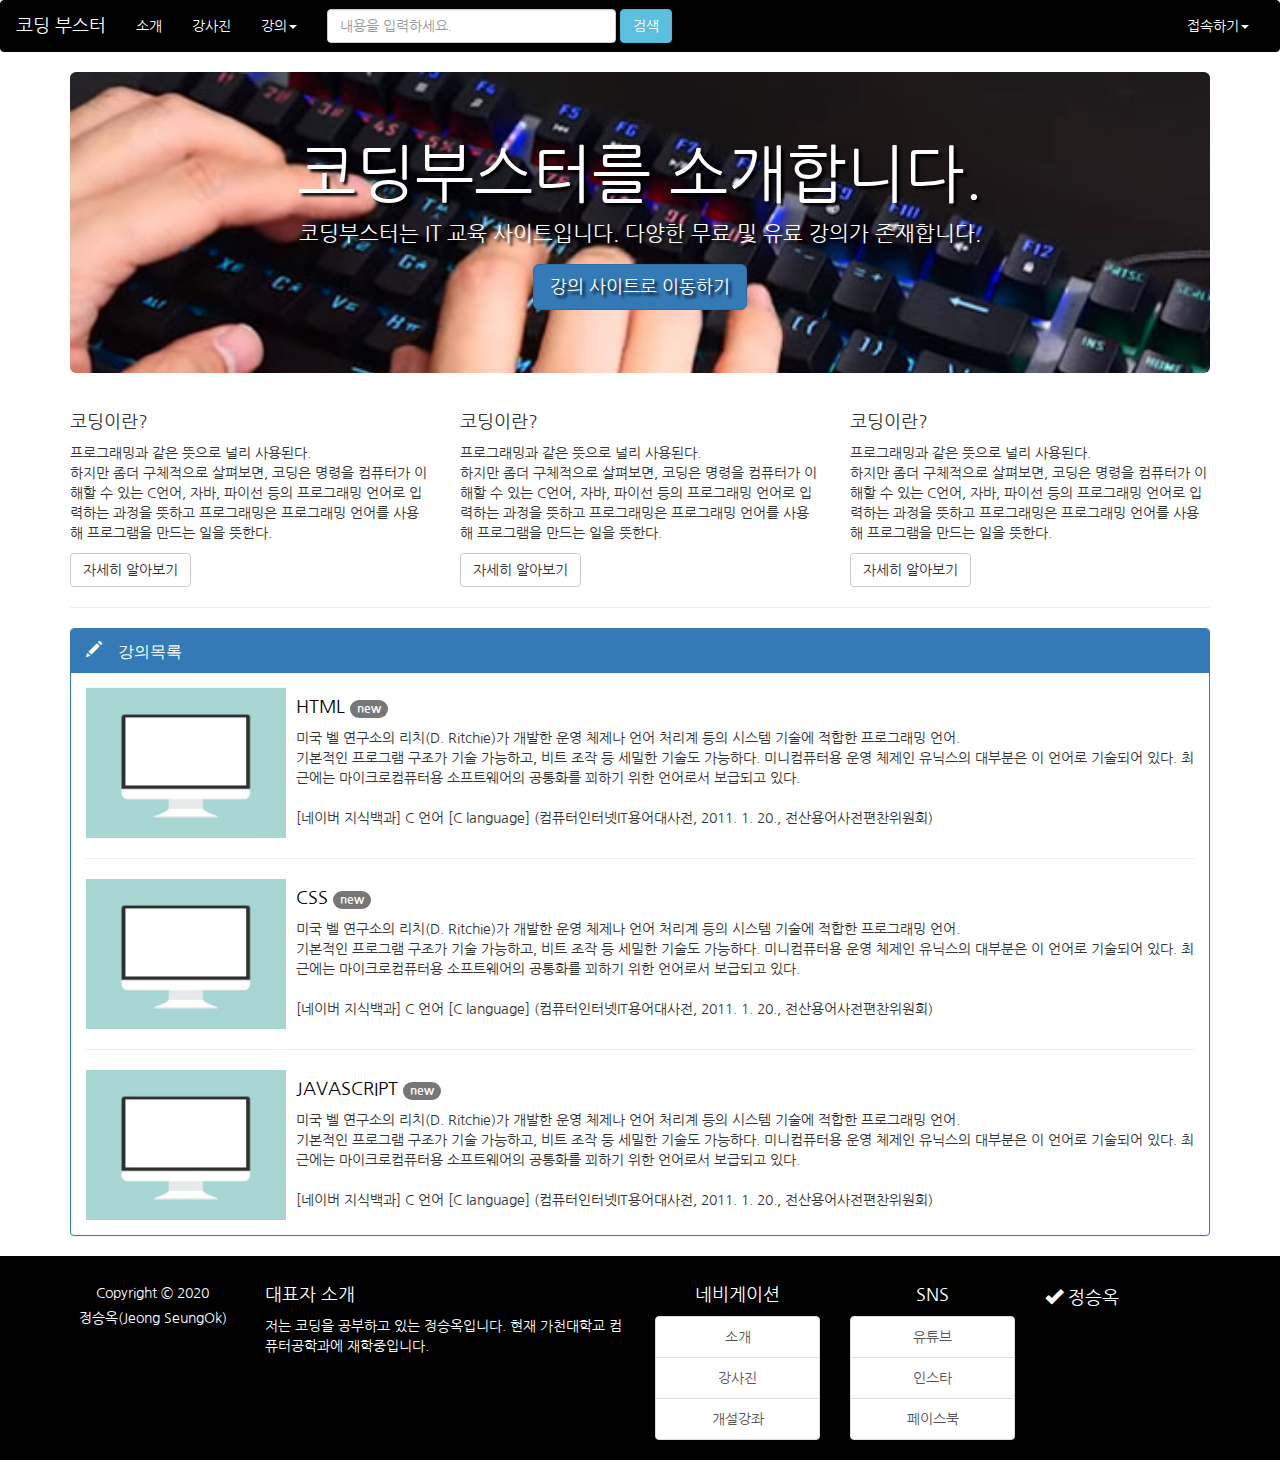
<file: index.html>
<!DOCTYPE html>
<html lang="en">
<head>
    <meta charset="UTF-8">
    <meta name="viewport" content="width=device-width, initial-scale=1.0">
    <title>코딩부스터</title>
    <link rel="stylesheet" href="css/bootstrap.css">
    <link rel="stylesheet" href="css/index.css"> <!--외부스타일시트 불러오기-->
    <style type="text/css">
        .jumbotron{
            background-image: url('images/background.jpeg');
            background-size: cover;
            color: white;
            text-shadow: black 0.2em 0.2em 0.2em;
        }
    </style>
</head>
<body>
    <nav class="navbar navbar-default"> 
        <div class="container-fluid">
            <div class="navbar-header">
                <button type="button" class="navbar-toggle collapsed" data-toggle="collapse" data-target="#bs-example-navbar-collapse-1" aria-expanded="false">
                    <span class="sr-only"></span>
                    <span class="icon-bar"></span>
                    <span class="icon-bar"></span>
                    <span class="icon-bar"></span>
                </button> 
                <a href="index.html" class="navbar-brand">코딩 부스터</a>
            </div>
            <div class="collapse navbar-collapse" id="bs-example-navbar-collapse-1">
                <ul class="nav navbar-nav">
                    <li class="active"><a href="index.html">소개<span class="sr-only"></span></a></li>
                    <li><a href="instructor.html">강사진</a></li>
                    <li class="dropdown"><a class="dropdwon-toggle" data-toggle="dropdown" role="button" aria-haspopup="true" aria-expanded="false" href="">강의<span class="caret"></span></a>
                        <ul class="dropdown-menu">
                            <li><a href="lecture.html?lectureName=HTML">HTML</a></li>
                            <li><a href="lecture.html?lectureName=CSS">CSS</a></li>
                            <li><a href="lecture.html?lectureName=JAVASCRIPT">JAVASCRIPT</a></li>
                        </ul>
                    </li>
                </ul>
                <form class="navbar-form navbar-left">
                    <div class="form-group">
                        <input type="text" class="form-control" placeholder="내용을 입력하세요.">
                    </div>
                        <button type="submit" class="btn btn-info">검색</button>
                </form>
                <ul class="nav navbar-nav navbar-right">
                    <li class="dropdown"><a href="" class="dropdwon-toggle" data-toggle="dropdown" role="button" aria-haspopup="true" aria-expanded="false">접속하기<span class="caret"></span></a>
                        <ul class="dropdown-menu">
                            <li><a href="loginform.html">로그인</a></li>
                            <li><a href="registerform.html">회원가입</a></li>
                        </ul>
                    </li>
                </ul>
            </div>
        </div>
    </nav>
    <div class="container">
        <div class="jumbotron">
            <h1 class="text-center">코딩부스터를 소개합니다.</h1>
            <p class="text-center">코딩부스터는 IT 교육 사이트입니다. 다양한 무료 및 유료 강의가 존재합니다.</p>
            <p class="text-center"><a class="btn btn-primary btn-lg" href="lecture.html">강의 사이트로 이동하기</a></p>
        </div>
        <div class="row">
            <div class="col-md-4">
                <h4>코딩이란?</h4>
                <p>프로그래밍과 같은 뜻으로 널리 사용된다.<br>하지만 좀더 구체적으로 살펴보면, 코딩은 명령을 컴퓨터가 이해할 수 있는 C언어, 자바, 파이선 등의 프로그래밍 언어로 입력하는 과정을 뜻하고 프로그래밍은 프로그래밍 언어를 사용해 프로그램을 만드는 일을 뜻한다.
                </p>
                <a class="btn btn-default" data-toggle="modal" data-target="#modal">자세히 알아보기</a>
            </div>
            <div class="col-md-4">
                <h4>코딩이란?</h4>
                <p>프로그래밍과 같은 뜻으로 널리 사용된다.<br>하지만 좀더 구체적으로 살펴보면, 코딩은 명령을 컴퓨터가 이해할 수 있는 C언어, 자바, 파이선 등의 프로그래밍 언어로 입력하는 과정을 뜻하고 프로그래밍은 프로그래밍 언어를 사용해 프로그램을 만드는 일을 뜻한다.
                </p>
                <a class="btn btn-default" data-toggle="modal" data-target="#modal">자세히 알아보기</a>
            </div>
            <div class="col-md-4">
                <h4>코딩이란?</h4>
                <p>프로그래밍과 같은 뜻으로 널리 사용된다.<br>하지만 좀더 구체적으로 살펴보면, 코딩은 명령을 컴퓨터가 이해할 수 있는 C언어, 자바, 파이선 등의 프로그래밍 언어로 입력하는 과정을 뜻하고 프로그래밍은 프로그래밍 언어를 사용해 프로그램을 만드는 일을 뜻한다.
                </p>
                <a class="btn btn-default" data-toggle="modal" data-target="#modal">자세히 알아보기</a>
            </div>
        </div>
        <hr>
        <div class="panel panel-primary">
            <div class="panel-heading">
                <div class="panel-title">
                    <span class="glyphicon glyphicon-pencil">&nbsp;강의목록
                </div>
            </div>
            <div class="panel-body">
                <div class="media">
                    <div class="media-left">
                        <a href="lecture.html?lectureName=HTML"><img class="media-object" src="images/computer.jpg" alt="HTML" width="200px" height="150px"></a>
                    </div>
                    <div class="media-body">
                        <div class="media-heading">
                            <h4><a href="lecture.html?lectureName=HTML">HTML</a>&nbsp;<span class="badge">new</span></button></h4>
                            <p>미국 벨 연구소의 리치(D. Ritchie)가 개발한 운영 체제나 언어 처리계 등의 시스템 기술에 적합한 프로그래밍 언어.<br>
                            기본적인 프로그램 구조가 기술 가능하고, 비트 조작 등 세밀한 기술도 가능하다. 미니컴퓨터용 운영 체제인 유닉스의 대부분은 이 언어로 기술되어 있다. 최근에는 마이크로컴퓨터용 소프트웨어의 공통화를 꾀하기 위한 언어로서 보급되고 있다.
                            <br><br>[네이버 지식백과] C 언어 [C language] (컴퓨터인터넷IT용어대사전, 2011. 1. 20., 전산용어사전편찬위원회)</p>
                        </div>
                    </div>
                    <hr>
                    <div class="media-left">
                        <a href="lecture.html?lectureName=CSS"><img class="media-object" src="images/computer.jpg" alt="C언어" width="200px" height="150px"></a>
                    </div>
                    <div class="media-body">
                        <div class="media-heading">
                            <h4><a href="lecture.html?lectureName=CSS">CSS</a>&nbsp;<span class="badge">new</span></button></h4>
                            <p>미국 벨 연구소의 리치(D. Ritchie)가 개발한 운영 체제나 언어 처리계 등의 시스템 기술에 적합한 프로그래밍 언어.<br>
                            기본적인 프로그램 구조가 기술 가능하고, 비트 조작 등 세밀한 기술도 가능하다. 미니컴퓨터용 운영 체제인 유닉스의 대부분은 이 언어로 기술되어 있다. 최근에는 마이크로컴퓨터용 소프트웨어의 공통화를 꾀하기 위한 언어로서 보급되고 있다.
                            <br><br>[네이버 지식백과] C 언어 [C language] (컴퓨터인터넷IT용어대사전, 2011. 1. 20., 전산용어사전편찬위원회)</p>
                        </div>
                    </div>
                    <hr>
                    <div class="media-left">
                        <a href="lecture.html?lectureName=JAVASCRIPT"><img class="media-object" src="images/computer.jpg" alt="C언어" width="200px" height="150px"></a>
                    </div>
                    <div class="media-body">
                        <div class="media-heading">
                            <h4><a href="lecture.html?lectureName=JAVASCRIPT">JAVASCRIPT</a>&nbsp;<span class="badge">new</span></button></h4>
                            <p>미국 벨 연구소의 리치(D. Ritchie)가 개발한 운영 체제나 언어 처리계 등의 시스템 기술에 적합한 프로그래밍 언어.<br>
                            기본적인 프로그램 구조가 기술 가능하고, 비트 조작 등 세밀한 기술도 가능하다. 미니컴퓨터용 운영 체제인 유닉스의 대부분은 이 언어로 기술되어 있다. 최근에는 마이크로컴퓨터용 소프트웨어의 공통화를 꾀하기 위한 언어로서 보급되고 있다.
                            <br><br>[네이버 지식백과] C 언어 [C language] (컴퓨터인터넷IT용어대사전, 2011. 1. 20., 전산용어사전편찬위원회)</p>
                        </div>
                    </div>
                </div>
            </div>
        </div>
    </div>
    <footer style="background-color:#000000; color: #ffffff;"> <!--푸터 전체배경 검정색, 글자색 흰색-->
        <div class="container">
            <br>
            <div class="row"> <!--총 12칸으로 나눠진 레이아웃을 사용할 크기만큼 분배해서 사용-->
                <div class="col-sm-2"><h5 style="text-align: center;"><p>Copyright &copy; 2020</p><p>정승옥(Jeong SeungOk)</p></h5></div>
                <div class="col-sm-4"><h4>대표자 소개</h4><p>저는 코딩을 공부하고 있는 정승옥입니다. 현재 가천대학교 컴퓨터공학과에 재학중입니다.</p></div>
                <div class="col-sm-2"><h4 style="text-align: center;">네비게이션</h4>
                    <div class="list-group" style="text-align: center;">
                        <a class="list-group-item" href="index.html">소개</a>
                        <a class="list-group-item" href="instructor.html">강사진</a>
                        <a class="list-group-item" href="lecture.html">개설강좌</a>
                    </div>
                </div>
                <div class="col-sm-2"><h4 style="text-align: center;">SNS</h4>
                    <div class="list-group" style="text-align: center;">
                        <a class="list-group-item" href="http://www.youtube.com">유튜브</a>
                        <a class="list-group-item" href="http://www.instagram.com">인스타</a>
                        <a class="list-group-item" href="http://www.facebook.com">페이스북</a>
                    </div>
                </div>
                <div class="col-sm-2"><h4><span class="glyphicon glyphicon-ok"></span>&nbsp;정승옥</h4></div>
            </div>
        </div>
    </footer>
    <div class="modal" id="modal" tabindex="-1">
        <div class="modal-dialog">
            <div class="modal-content">
                <div class="modal-header">
                    C언어 개념
                    <button type="button" class="close" data-dismiss="modal">&times;</button>
                </div>
                <div class="modal-body" style="text-align: center;">
                    <p><img src="images/background.jpeg" width="300px" height="200px"></p>
                    <p style="text-align: left;">미국 벨 연구소의 리치(D. Ritchie)가 개발한 운영 체제나 언어 처리계 등의 시스템 기술에 적합한 프로그래밍 언어. 기본적인 프로그램 구조가 기술 가능하고, 비트 조작 등 세밀한 기술도 가능하다. 미니컴퓨터용 운영 체제인 유닉스의 대부분은 이 언어로 기술되어 있다. 최근에는 마이크로컴퓨터용 소프트웨어의 공통화를 꾀하기 위한 언어로서 보급되고 있다.
                        [네이버 지식백과] C 언어 [C language] (컴퓨터인터넷IT용어대사전, 2011. 1. 20., 전산용어사전편찬위원회)</p>
                </div>
            </div>
        </div>
    </div> 
    <script src="http://code.jquery.com/jquery-3.1.1.min.js"></script>
    <script src="js/bootstrap.js"></script>
</body>
</html>
</file>
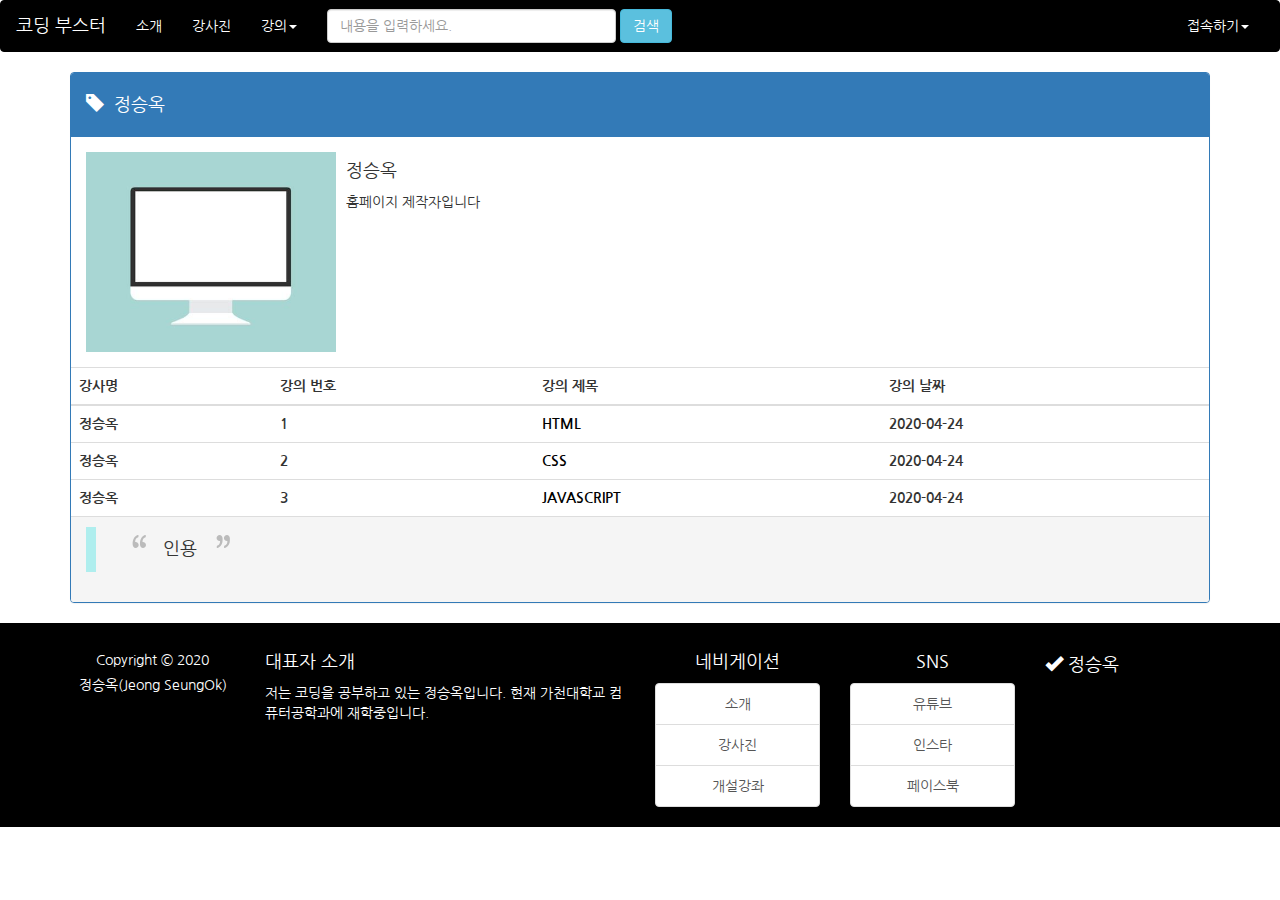
<file: instructor.html>
<!DOCTYPE html>
<html lang="en">
<head>
    <meta charset="UTF-8">
    <meta name="viewport" content="width=device-width, initial-scale=1.0">
    <title>코딩부스터</title>
    <link rel="stylesheet" href="css/bootstrap.css">
    <link rel="stylesheet" href="css/index.css"> <!--외부스타일시트 불러오기-->
    <style type="text/css">
    blockquote{
        border-left: 10px solid paleturquoise;
        quotes: '\201C' '\201D' '\2018' '\2019';
    }
    blockquote:before{
        content: open-quote;
        font-size: 3em;
        line-height: 0.1em;
        color: #bbbbbb;
        margin-left: 0.25em;
        vertical-align: -0.4em;
    }
    blockquote:after{
        content: close-quote;
        font-size: 3em;
        line-height: 0.1em;
        color: #bbbbbb;
        margin-left: 0.25em;
        vertical-align: -0.4em;
    }
    </style>
</head>
<body>
    <nav class="navbar navbar-default"> 
        <div class="container-fluid">
            <div class="navbar-header">
                <button type="button" class="navbar-toggle collapsed" data-toggle="collapse" data-target="#bs-example-navbar-collapse-1" aria-expanded="false">
                    <span class="sr-only"></span>
                    <span class="icon-bar"></span>
                    <span class="icon-bar"></span>
                    <span class="icon-bar"></span>
                </button> 
                <a href="index.html" class="navbar-brand">코딩 부스터</a>
            </div>
            <div class="collapse navbar-collapse" id="bs-example-navbar-collapse-1">
                <ul class="nav navbar-nav">
                    <li class="active"><a href="index.html">소개<span class="sr-only"></span></a></li>
                    <li><a href="instructor.html">강사진</a></li>
                    <li class="dropdown"><a class="dropdwon-toggle" data-toggle="dropdown" role="button" aria-haspopup="true" aria-expanded="false" href="">강의<span class="caret"></span></a>
                        <ul class="dropdown-menu">
                            <li><a href="lecture.html?lectureName=HTML">HTML</a></li>
                            <li><a href="lecture.html?lectureName=CSS">CSS</a></li>
                            <li><a href="lecture.html?lectureName=JAVASCRIPT">JAVASCRIPT</a></li>
                        </ul>
                    </li>
                </ul>
                <form class="navbar-form navbar-left">
                    <div class="form-group">
                        <input type="text" class="form-control" placeholder="내용을 입력하세요.">
                    </div>
                        <button type="submit" class="btn btn-info">검색</button>
                </form>
                <ul class="nav navbar-nav navbar-right">
                    <li class="dropdown"><a href="" class="dropdwon-toggle" data-toggle="dropdown" role="button" aria-haspopup="true" aria-expanded="false">접속하기<span class="caret"></span></a>
                        <ul class="dropdown-menu">
                            <li><a href="loginform.html">로그인</a></li>
                            <li><a href="registerform.html">회원가입</a></li>
                        </ul>
                    </li>
                </ul>
            </div>
        </div>
    </nav>
    <div class="container">
        <div class="row">
            <div class="col-xs-12">
                <div class="panel panel-primary">
                    <div class="panel-heading">
                        <h4><span class="glyphicon glyphicon-tag"></span>&nbsp;&nbsp;정승옥</h4>
                    </div>
                    <div class="panel-body">
                        <div class="media">
                            <div class="media-left">
                                <img src="images/computer.jpg" class="media-object" width="250px" height="200px">
                            </div>
                            <div class="media-body">
                                <div class="media-heading"><h4>정승옥</h4>홈페이지 제작자입니다</div>
                            </div>
                        </div>
                    </div>
                    <table class="table">
                        <thead>
                            <tr>
                                <th>강사명</th>
                                <th>강의 번호</th>
                                <th>강의 제목</th>
                                <th>강의 날짜</th>
                            </tr>
                        </thead>
                        <tbody>
                            <tr>
                                <th>정승옥</th>
                                <th>1</th>
                                <th><a href="lecture.html?lectureName=HTML">HTML</a></th>
                                <th>2020-04-24</th>
                            </tr>
                            <tr>
                                <th>정승옥</th>
                                <th>2</th>
                                <th><a href="lecture.html?lectureName=CSS">CSS</a></th>
                                <th>2020-04-24</th>
                            </tr>
                            <tr>
                                <th>정승옥</th>
                                <th>3</th>
                                <th><a href="lecture.html?lectureName=JAVASCRIPT">JAVASCRIPT</a></th>
                                <th>2020-04-24</th>
                            </tr>
                        </tbody>
                    </table>
                    <div class="panel-footer">
                        <blockquote>
                            &nbsp;&nbsp;인용
                        </blockquote>
                    </div>
                </div>
            </div>
        </div>
    </div>
    <footer style="background-color:#000000; color: #ffffff;"> <!--푸터 전체배경 검정색, 글자색 흰색-->
        <div class="container">
            <br>
            <div class="row"> <!--총 12칸으로 나눠진 레이아웃을 사용할 크기만큼 분배해서 사용-->
                <div class="col-sm-2"><h5 style="text-align: center;"><p>Copyright &copy; 2020</p><p>정승옥(Jeong SeungOk)</p></h5></div>
                <div class="col-sm-4"><h4>대표자 소개</h4><p>저는 코딩을 공부하고 있는 정승옥입니다. 현재 가천대학교 컴퓨터공학과에 재학중입니다.</p></div>
                <div class="col-sm-2"><h4 style="text-align: center;">네비게이션</h4>
                    <div class="list-group" style="text-align: center;">
                        <a class="list-group-item" href="index.html">소개</a>
                        <a class="list-group-item" href="instructor.html">강사진</a>
                        <a class="list-group-item" href="lecture.html">개설강좌</a>
                    </div>
                </div>
                <div class="col-sm-2"><h4 style="text-align: center;">SNS</h4>
                    <div class="list-group" style="text-align: center;">
                        <a class="list-group-item" href="http://www.youtube.com">유튜브</a>
                        <a class="list-group-item" href="http://www.instagram.com">인스타</a>
                        <a class="list-group-item" href="http://www.facebook.com">페이스북</a>
                    </div>
                </div>
                <div class="col-sm-2"><h4><span class="glyphicon glyphicon-ok"></span>&nbsp;정승옥</h4></div>
            </div>
        </div>
    </footer>
    <script src="http://code.jquery.com/jquery-3.1.1.min.js"></script>
    <script src="js/bootstrap.js"></script>
</body>
</html>
</file>
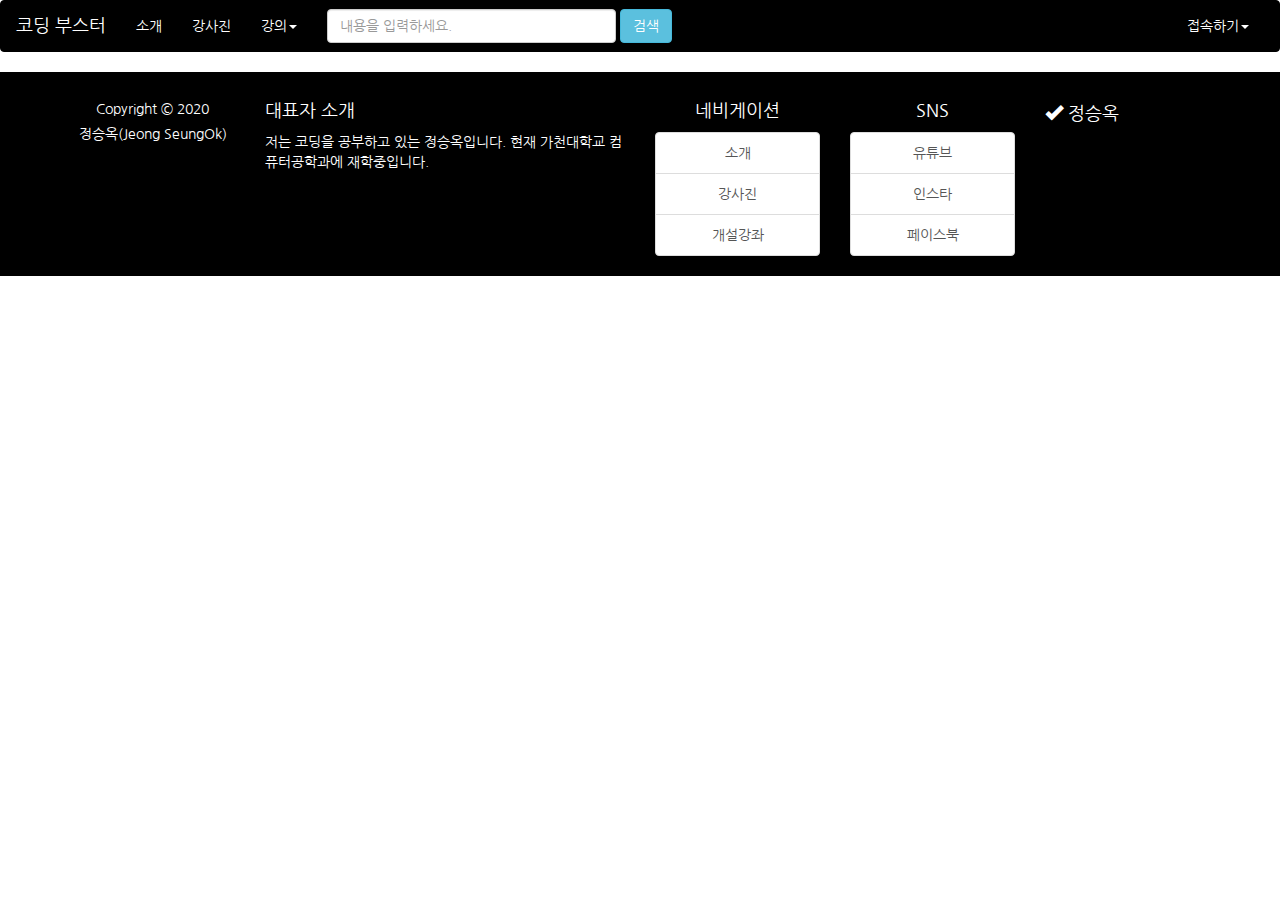
<file: lecture.html>
<!DOCTYPE html>
<html lang="en">
<head>
    <meta charset="UTF-8">
    <meta name="viewport" content="width=device-width, initial-scale=1.0">
    <title>코딩부스터</title>
    <link rel="stylesheet" href="css/bootstrap.css">
    <link rel="stylesheet" href="css/index.css"> <!--외부스타일시트 불러오기-->
    <style type="text/css">
        .jumbotron{
            background-image: url('images/background.jpeg');
            background-size: cover;
            color: white;
            text-shadow: black 0.2em 0.2em 0.2em;
        }
    </style>
</head>
<body>
    <nav class="navbar navbar-default"> 
        <div class="container-fluid">
            <div class="navbar-header">
                <button type="button" class="navbar-toggle collapsed" data-toggle="collapse" data-target="#bs-example-navbar-collapse-1" aria-expanded="false">
                    <span class="sr-only"></span>
                    <span class="icon-bar"></span>
                    <span class="icon-bar"></span>
                    <span class="icon-bar"></span>
                </button> 
                <a href="index.html" class="navbar-brand">코딩 부스터</a>
            </div>
            <div class="collapse navbar-collapse" id="bs-example-navbar-collapse-1">
                <ul class="nav navbar-nav">
                    <li class="active"><a href="index.html">소개<span class="sr-only"></span></a></li>
                    <li><a href="instructor.html">강사진</a></li>
                    <li class="dropdown"><a class="dropdwon-toggle" data-toggle="dropdown" role="button" aria-haspopup="true" aria-expanded="false" href="">강의<span class="caret"></span></a>
                        <ul class="dropdown-menu">
                            <li><a href="lecture.html?lectureName=HTML">HTML</a></li>
                            <li><a href="lecture.html?lectureName=CSS">CSS</a></li>
                            <li><a href="lecture.html?lectureName=JAVASCRIPT">JAVASCRIPT</a></li>
                        </ul>
                    </li>
                </ul>
                <form class="navbar-form navbar-left">
                    <div class="form-group">
                        <input type="text" class="form-control" placeholder="내용을 입력하세요.">
                    </div>
                        <button type="submit" class="btn btn-info">검색</button>
                </form>
                <ul class="nav navbar-nav navbar-right">
                    <li class="dropdown"><a href="" class="dropdwon-toggle" data-toggle="dropdown" role="button" aria-haspopup="true" aria-expanded="false">접속하기<span class="caret"></span></a>
                        <ul class="dropdown-menu">
                            <li><a href="loginform.html">로그인</a></li>
                            <li><a href="registerform.html">회원가입</a></li>
                        </ul>
                    </li>
                </ul>
            </div>
        </div>
    </nav>
    
    <footer style="background-color:#000000; color: #ffffff;"> <!--푸터 전체배경 검정색, 글자색 흰색-->
        <div class="container">
            <br>
            <div class="row"> <!--총 12칸으로 나눠진 레이아웃을 사용할 크기만큼 분배해서 사용-->
                <div class="col-sm-2"><h5 style="text-align: center;"><p>Copyright &copy; 2020</p><p>정승옥(Jeong SeungOk)</p></h5></div>
                <div class="col-sm-4"><h4>대표자 소개</h4><p>저는 코딩을 공부하고 있는 정승옥입니다. 현재 가천대학교 컴퓨터공학과에 재학중입니다.</p></div>
                <div class="col-sm-2"><h4 style="text-align: center;">네비게이션</h4>
                    <div class="list-group" style="text-align: center;">
                        <a class="list-group-item" href="index.html">소개</a>
                        <a class="list-group-item" href="instructor.html">강사진</a>
                        <a class="list-group-item" href="lecture.html">개설강좌</a>
                    </div>
                </div>
                <div class="col-sm-2"><h4 style="text-align: center;">SNS</h4>
                    <div class="list-group" style="text-align: center;">
                        <a class="list-group-item" href="http://www.youtube.com">유튜브</a>
                        <a class="list-group-item" href="http://www.instagram.com">인스타</a>
                        <a class="list-group-item" href="http://www.facebook.com">페이스북</a>
                    </div>
                </div>
                <div class="col-sm-2"><h4><span class="glyphicon glyphicon-ok"></span>&nbsp;정승옥</h4></div>
            </div>
        </div>
    </footer>
    <script src="http://code.jquery.com/jquery-3.1.1.min.js"></script>
    <script src="js/bootstrap.js"></script>
</body>
</html>
</file>
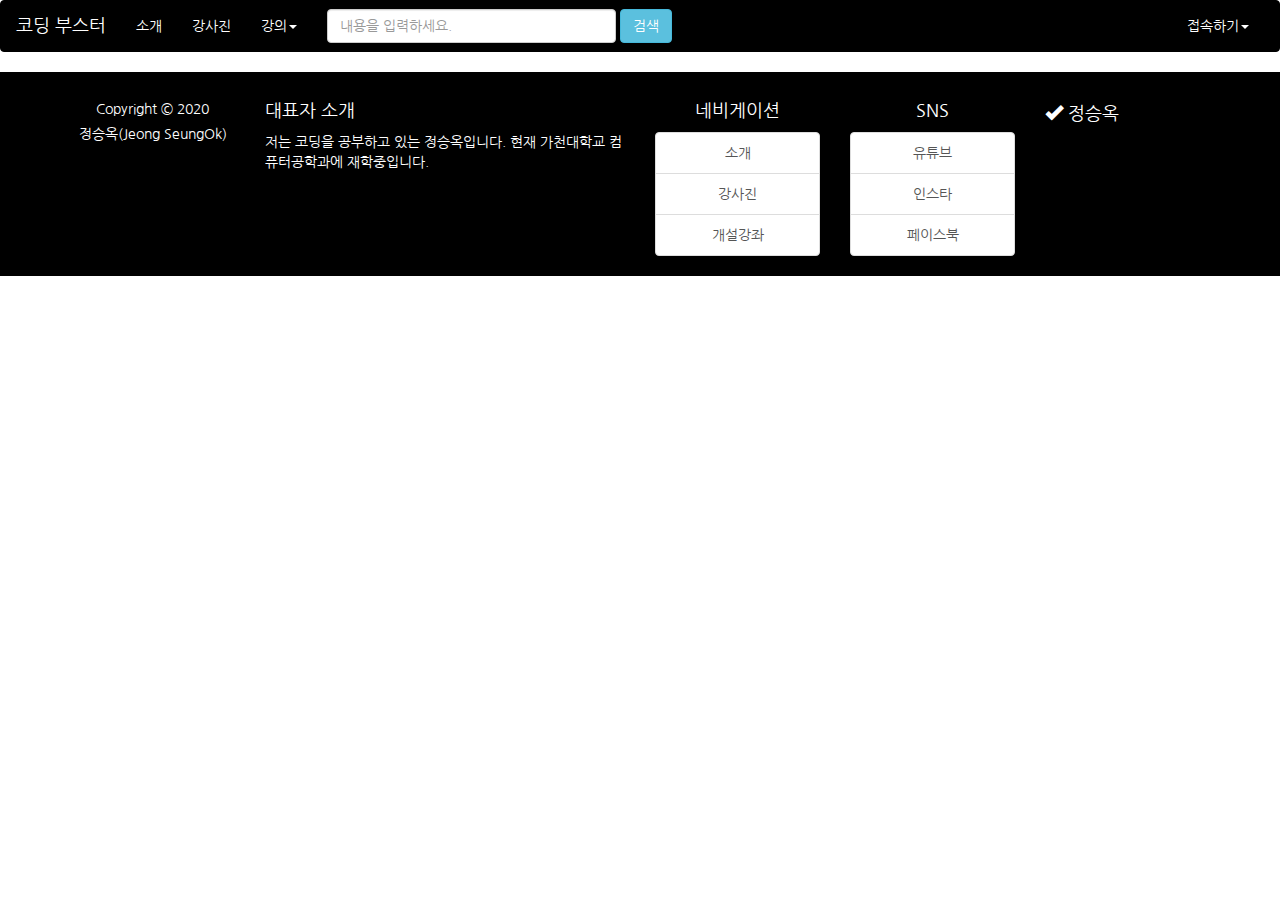
<file: loginform.html>
<!DOCTYPE html>
<html lang="en">
<head>
    <meta charset="UTF-8">
    <meta name="viewport" content="width=device-width, initial-scale=1.0">
    <title>코딩부스터</title>
    <link rel="stylesheet" href="css/bootstrap.css">
    <link rel="stylesheet" href="css/index.css"> <!--외부스타일시트 불러오기-->
    <style type="text/css">
        .jumbotron{
            background-image: url('images/background.jpeg');
            background-size: cover;
            color: white;
            text-shadow: black 0.2em 0.2em 0.2em;
        }
    </style>
</head>
<body>
    <nav class="navbar navbar-default"> 
        <div class="container-fluid">
            <div class="navbar-header">
                <button type="button" class="navbar-toggle collapsed" data-toggle="collapse" data-target="#bs-example-navbar-collapse-1" aria-expanded="false">
                    <span class="sr-only"></span>
                    <span class="icon-bar"></span>
                    <span class="icon-bar"></span>
                    <span class="icon-bar"></span>
                </button> 
                <a href="index.html" class="navbar-brand">코딩 부스터</a>
            </div>
            <div class="collapse navbar-collapse" id="bs-example-navbar-collapse-1">
                <ul class="nav navbar-nav">
                    <li class="active"><a href="index.html">소개<span class="sr-only"></span></a></li>
                    <li><a href="instructor.html">강사진</a></li>
                    <li class="dropdown"><a class="dropdwon-toggle" data-toggle="dropdown" role="button" aria-haspopup="true" aria-expanded="false" href="">강의<span class="caret"></span></a>
                        <ul class="dropdown-menu">
                            <li><a href="lecture.html?lectureName=HTML">HTML</a></li>
                            <li><a href="lecture.html?lectureName=CSS">CSS</a></li>
                            <li><a href="lecture.html?lectureName=JAVASCRIPT">JAVASCRIPT</a></li>
                        </ul>
                    </li>
                </ul>
                <form class="navbar-form navbar-left">
                    <div class="form-group">
                        <input type="text" class="form-control" placeholder="내용을 입력하세요.">
                    </div>
                        <button type="submit" class="btn btn-info">검색</button>
                </form>
                <ul class="nav navbar-nav navbar-right">
                    <li class="dropdown"><a class="dropdwon-toggle" data-toggle="dropdown" role="button" aria-haspopup="true" aria-expanded="false">접속하기<span class="caret"></span></a>
                        <ul class="dropdown-menu">
                            <li><a href="loginform.html">로그인</a></li>
                            <li><a href="registerform.html">회원가입</a></li>
                        </ul>
                    </li>
                </ul>
            </div>
        </div>
    </nav>
    
    <footer style="background-color:#000000; color: #ffffff;"> <!--푸터 전체배경 검정색, 글자색 흰색-->
        <div class="container">
            <br>
            <div class="row"> <!--총 12칸으로 나눠진 레이아웃을 사용할 크기만큼 분배해서 사용-->
                <div class="col-sm-2"><h5 style="text-align: center;"><p>Copyright &copy; 2020</p><p>정승옥(Jeong SeungOk)</p></h5></div>
                <div class="col-sm-4"><h4>대표자 소개</h4><p>저는 코딩을 공부하고 있는 정승옥입니다. 현재 가천대학교 컴퓨터공학과에 재학중입니다.</p></div>
                <div class="col-sm-2"><h4 style="text-align: center;">네비게이션</h4>
                    <div class="list-group" style="text-align: center;">
                        <a class="list-group-item" href="index.html">소개</a>
                        <a class="list-group-item" href="instructor.html">강사진</a>
                        <a class="list-group-item" href="lecture.html">개설강좌</a>
                    </div>
                </div>
                <div class="col-sm-2"><h4 style="text-align: center;">SNS</h4>
                    <div class="list-group" style="text-align: center;">
                        <a class="list-group-item" href="http://www.youtube.com">유튜브</a>
                        <a class="list-group-item" href="http://www.instagram.com">인스타</a>
                        <a class="list-group-item" href="http://www.facebook.com">페이스북</a>
                    </div>
                </div>
                <div class="col-sm-2"><h4><span class="glyphicon glyphicon-ok"></span>&nbsp;정승옥</h4></div>
            </div>
        </div>
    </footer>
    <script src="http://code.jquery.com/jquery-3.1.1.min.js"></script>
    <script src="js/bootstrap.js"></script>
</body>
</html>
</file>
<file: css/index.css>
@import url('https://fonts.googleapis.com/css?family=Nanum+Gothic&display=swap');

*{
    font-family: 'Nanum Gothic', sans-serif;
}
a{
    text-decoration: none;
    color: #000000;
}
a:hover,
a:focus{
    color: #bbbbbb;
}
.navbar-default{
    background-color: #000000;
    border-color: #000000;
}
.navbar-default .navbar-brand{
    color: #ffffff;
}
.navbar-default .navbar-brand:hover,
.navbar-default .navbar-brand:focus{
    color: #bbbbbb;
}
.navbar-default .navbar-nav > .active > a{
    color: #ffffff;
    background-color: #000000;
}
.navbar-default .navbar-nav > .active > a:hover,
.navbar-default .navbar-nav > .active > a:focus{
    background-color: #000000;
    color: #bbbbbb;
}
.navbar-default .navbar-nav > li > a{
    color: #ffffff;
}
.navbar-default .navbar-nav > li > a:hover,
.navbar-default .navbar-nav > li > a:focus{
    color: #bbbbbb;
}
.navbar-default .navbar-nav > .open > a,
.navbar-default .navbar-nav > .open > a:hover,
.navbar-default .navbar-nav > .open > a:focus{
    background-color: #ffffff;
    color: #000000;
}
@media(max-width:767px)
{
    .navbar-default .navbar-nav > .open > .dropdown-menu > li > a{
        color: #ffffff;
    }
    .navbar-default .navbar-nav > .open > .dropdown-menu > li > a:hover,
    .navbar-default .navbar-nav > .open > .dropdown-menu > li > a:focus{
        color: #bbbbbb;
    }
}
</file>
